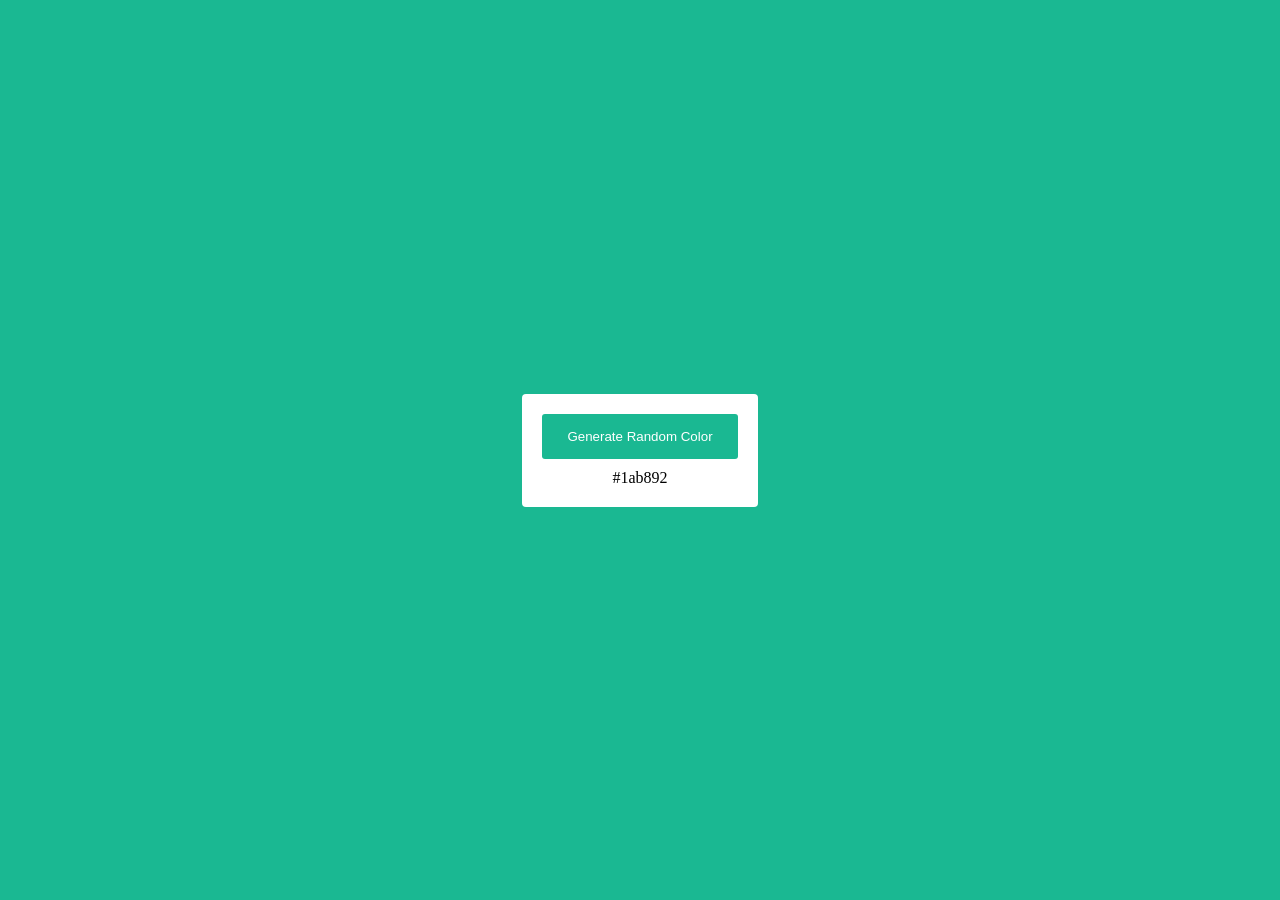
<file: 1. random colors/index.html>
<!DOCTYPE html>
<html lang="en">
  <head>
    <meta charset="UTF-8" />
    <meta name="viewport" content="width=device-width, initial-scale=1.0" />
    <title>Random Colors</title>
    <link rel="stylesheet" href="style.css" />
  </head>
  <body>
    <div class="wrapper">
      <button class="btn">Generate Random Color</button>
      <span class="colorCode">#1ab892</span>
    </div>
    <script src="./app.js"></script>
  </body>
</html>
</file>
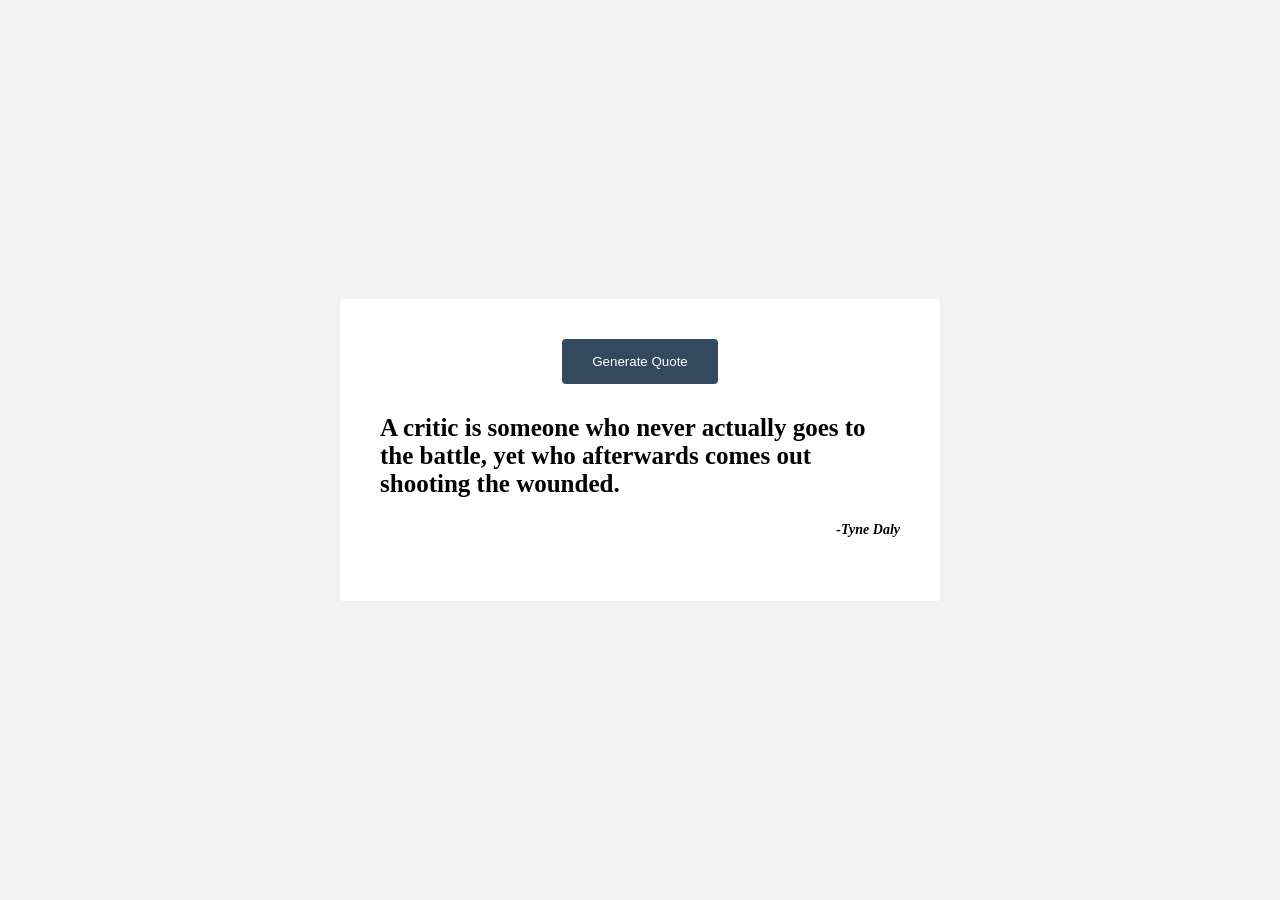
<file: 2. random quotes/index.html>
<!DOCTYPE html>
<html lang="en">
  <head>
    <meta charset="UTF-8" />
    <meta name="viewport" content="width=device-width, initial-scale=1.0" />
    <title>Random Quotes</title>
    <link rel="stylesheet" href="style.css" />
  </head>
  <body>
    <div class="container">
      <button class="btn generateQuote">generate quote</button>

      <h3 class="heading">
        <span class="quote-icon"><i class="fas fa-quote-left fa-1x"></i></span>
        <span class="quote">
          A critic is someone who never actually goes to the battle, yet who
          afterwards comes out shooting the wounded.
        </span>
      </h3>
      <h5 class="author">-<span class="quote-author">Tyne Daly</span></h5>
    </div>

    <script src="./app.js"></script>
  </body>
</html>
</file>
<file: 1. random colors/style.css>
body {
  margin: 0;
  display: flex;
  justify-content: center;
  align-items: center;
  height: 100vh;
  background-color: #1ab892;
  box-sizing: border-box;
}

.wrapper {
  background-color: #fff;
  border-radius: 4px;
  padding: 20px;

  display: flex;
  flex-direction: column;
  align-items: center;
}

.btn {
  border: 0;
  padding: 15px 25px;
  cursor: pointer;
  border-radius: 3px;
  margin-bottom: 10px;
  background-color: #1ab892;
  color: #fff;
}

.btn:focus {
  outline: none;
}
</file>
<file: 2. random quotes/style.css>
* {
  box-sizing: border-box;
}

body {
  margin: 0;
  box-sizing: border-box;
  font-size: 16px;
  display: flex;
  height: 100vh;
  width: 100vw;
  justify-content: center;
  align-items: center;
  background-color: #f1f1f1;
}

.container {
  width: 600px;
  background-color: #fff;
  padding: 40px;
  border-radius: 4px;
}

.heading {
  margin: 30px 0 15px;
}

.btn {
  margin-left: auto;
  margin-right: auto;
  display: block;
  background-color: #34495e;
  color: #fff;
  border: 0;
  padding: 15px 30px;
  border-radius: 4px;
  text-transform: capitalize;
  cursor: pointer;
  transition: all 0.3s ease 0s;
}

.btn:hover {
  background-color: #2c3e50;
}

.author {
  text-align: right;
  font-size: 14px;
  font-style: italic;
}

.quote {
  font-size: 25px;
}
</file>
